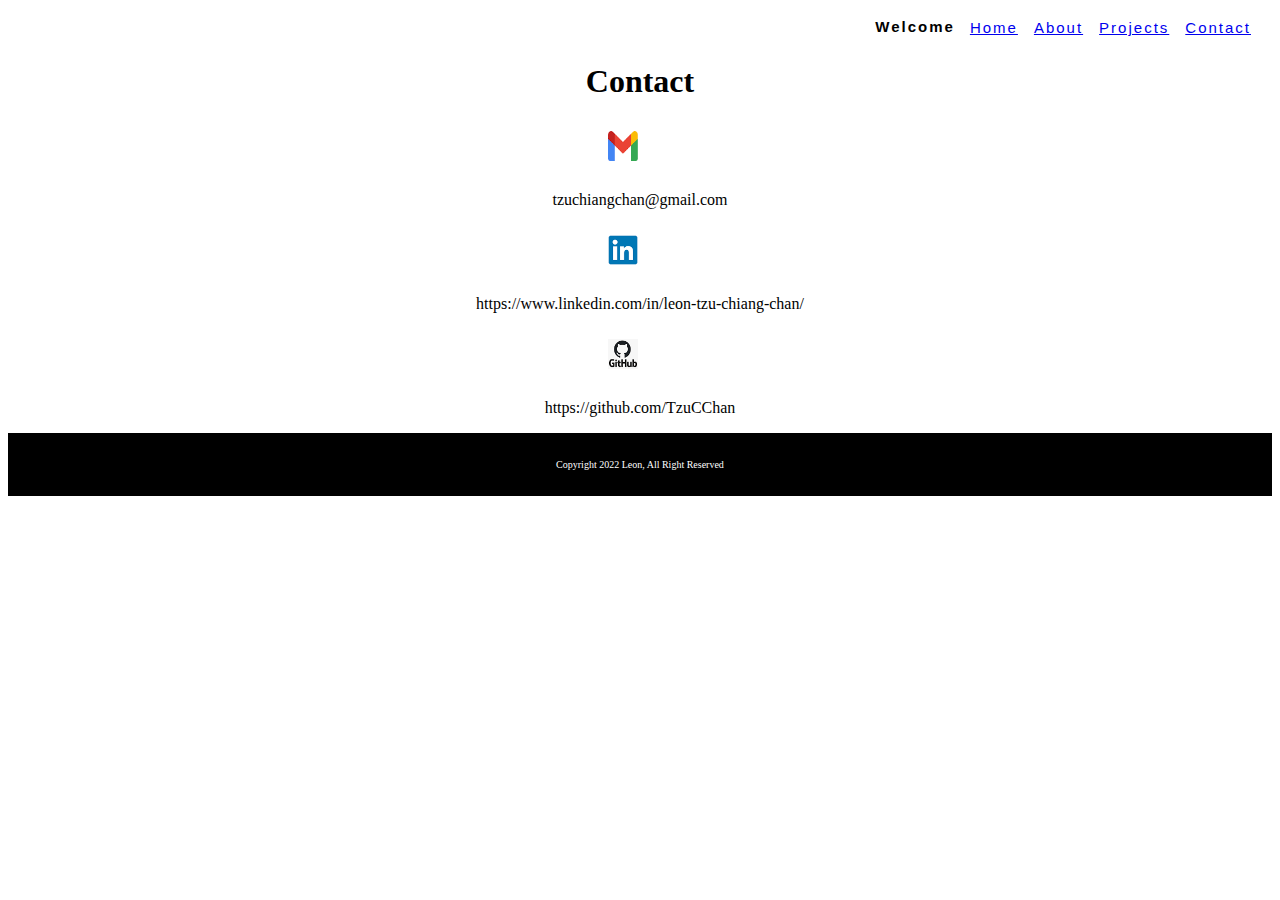
<file: contact.html>
<!DOCTYPE html>
<html>
     <head>
      <title>Leon T Chan | Contact</title>
         <meta charset="utf-8">
         <meta content="width=device-width, initial-scale=1" name="viewport" />
         <link href="contact.css" rel="stylesheet">
     </head>    

<body> 
  <nav class="navigation">
    <ul class="navigation-links">
     <li><strong>Welcome</strong></li>
    <div>
    <li><a href="index.html">Home</a></li>
    </div>
    <div>
    <li><a href="about.html">About</a></li>
    </div>
    <div>
    <li><a href="projects.html">Projects</a></li>
    </div>
    <div>
    <li><a href="contact.html">Contact</a></li>
    </div>
   </ul>
  </nav>


  <h1>Contact</h1>
  <img src="[data-uri]">
  <p>tzuchiangchan@gmail.com</p>
  <img src="[data-uri]">
  <p>https://www.linkedin.com/in/leon-tzu-chiang-chan/</p>
  <img src="[data-uri]">
  <p>https://github.com/TzuCChan</p> 

  
</body>
<footer class="footer">
  <p class="copyright">Copyright 2022 Leon, All Right Reserved</p>
 </footer>

   </html>
</file>
<file: contact.css>
head {
  font-size: 100px;
  text-align: center;
 }
 
 body {
  margin: 200;
 }
 
 img { height: 30px;
       width: 30px;
       padding: 10px 600px 10px;
       /* display:flex; */
 }         
 
 .BK { background-image: url("https://upload.wikimedia.org/wikipedia/commons/3/3c/Kiyomizu.jpg");
 }
 
 
 .navigation-links {
  margin: 100;
  display: flex;
  justify-content:flex-end;
  list-style-type: none;
  color: black;
  font-size: 15px;
  font-family: Verdana, Geneva, Tahoma, sans-serif;
  padding: 1px 20px;
  box-sizing: inherit;
 }
 
 /* .navigation-link {
  text-decoration: none;
  color: black;
  font-family: serif;
  font-size: 15px;
 } */
 
 .navigation {
  background: white;
  letter-spacing: 2px;
  line-height: 1.5;
  /* padding: 1rem; */
  }     
 
  .footer {
    position: button;
    font-size: 10px;
    text-align: center;
    background: black;
    padding: 1rem;
}

 div {
  padding: 1px 1px 1px 15px;
}

h1 {
  text-align: center;
}

p {
  text-align: center;
}

.copyright {
  color: white;
}
</file>
